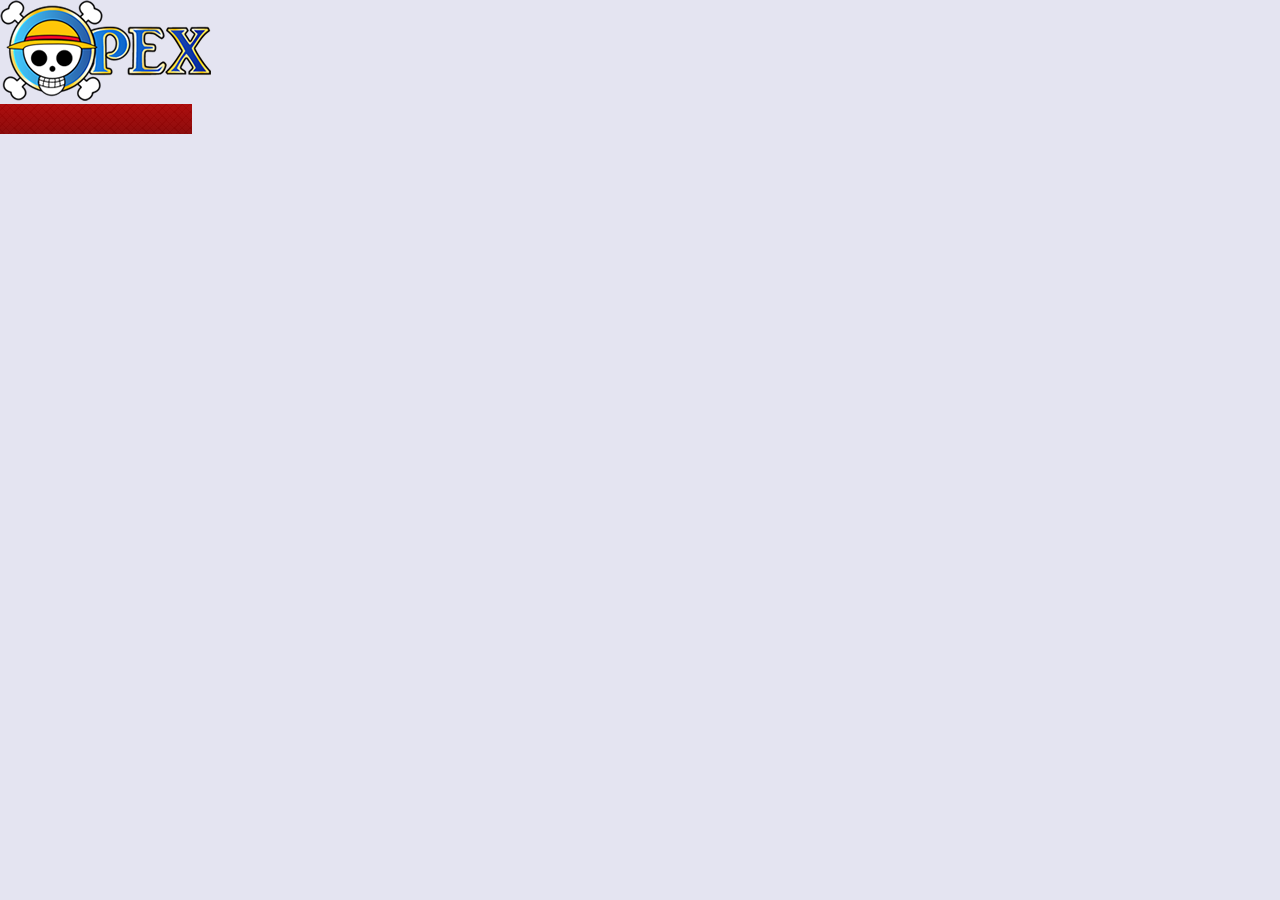
<file: index.html>
<!DOCTYPE html>
<html lang="pt-BR">
<head>
    <meta charset="UTF-8">
    <meta http-equiv="X-UA-Compatible" content="IE=edge">
    <meta name="viewport" content="width=device-width, initial-scale=1.0">
    <link rel="stylesheet" href="./src/css/reset.css">
    <link rel="stylesheet" href="./src/css/style.css">
    <title>One Piece Ex| De fã para fã</title>
</head>
<body>
    <!-- CABEÇALHO -->
    <header>
        <!-- CONTAINER PARA CENTRALIZAR ELEMENTOS NO CENTRO -->
        <div>
            <img  id="logo" src="./src/assets/opex.png.webp" alt="Logo opex">

        </div>
        
    </header>
   
    <main>

        <!-- SEÇÃO BANNER -->
        <section>
            <img src="./src/assets/topo_banner.PNG" alt="Banner vermelho">
        </section>

        <!-- TOPO NO RESUMO -->
        <section>
            
            <div> <!--aqui se coloca a classe container se quiser-->
                <!-- LISTA DE RESUMOS -->
                <ul></ul>

            </div>

        </section>


        <!-- SEÇÃO NOCÍCIAS -->
        <section>
            
            <div class="container"> <!--class="container"-->
                <!-- LISTA DE NOTICIAS -->
                <ul class="produtosLista"></ul>

            </div>

        </section>

    </main>

    <!-- RODAPÉ -->
    <footer> <!--class="rodape"-->
        
        <!-- SEÇÃO CARRINHO -->
        <section>

            <!--direitos-->
            <div>

            </div>
            <!--Feitos para fã-->
            <div>

            </div>
            <!--Copyright-->
            <div>

            </div>
            

        </section>


    </footer>
<!--
    <script src="./src/js/produtos.js"></script>
    <script src="./src/js/script.js"></script>
    -->
</body>
</html>
</file>
<file: src/css/style.css>
body{
    background-color:#e4e4f1;
    font-family: 'Bree Serif', serif;
}
#logo{
    height: 101px;
}
.logo .container{
    display: flex;
    justify-content: space-between;
    width: 1100px;
}
.banner{
    height: 40px;
    width: 100%;
    background-image: linear-gradient(#8c0b0b, #9c0c0c,#a40c0c);
    display: flex;
    align-items: center;
    justify-content: space-between;
    color: white;
}
.banner .container{
    display: flex;
    justify-content: space-between;
    width: 1100px;
}
.banner .numero_redes{
    width: 20%;
    display: flex;
    align-items: center;
    justify-content: space-around;
}

.banner .opcoes{
    width: 60%;
    display: flex;
    justify-content: space-between;
    align-items: center;
    font-family: 'Bree Serif', serif;
}

.resumo .container{
    display: flex;
    justify-content: space-between;
    width: 1100px;
}


.esquerda{
    width: 340px;
}

.esquerda .esquerda-noticias li{
    background-image: linear-gradient(#8c0b0b, #9c0c0c,#a40c0c);
    color:white;
    padding: 2px 17px 17px;
}

.esquerda .esquerda-noticias li h2{
    font-size: 24.2px;
    font-family: 'Titillium Web', sans-serif;
}
.esquerda .esquerda-noticias li p{
    font-size: 12px;
    font-family: 'Titillium Web', sans-serif;
}

.centro .centro-noticias li{
    margin: 0px 0px 1px;
    padding: 0px 0px 0px 40px;
    height: 36px;
    width: 500px;
}
.centro .centro-noticias p{
    color:#AB0303CC;
    font-size:10px;
}
.centro .centro-noticias h2{
    color:#AB0303;
    font-size:14px;
}


.centro .centro-sugestoes{
    font-family: 'Titillium Web', sans-serif;
    font-size: 12px;
    display: flex;
    background-image: linear-gradient(#8c0b0b, #9c0c0c,#a40c0c);
    display: flex;
    align-items: center;
    height: 36px;
    width: 500px;
}


.centro .centro-sugestoes .item-lista{
    color:white;
    width: 146.66px;
}


.direita img{
    width: 300px;
}

.pequeno-comentario .container{
    display: flex;
    width: 1100px;
    padding: 10px 10px 10px 0px;
    align-items: center;
}
.pequeno-comentario .container .icone-balao{
    background-color: #690101;
    width: 2%;
}
.pequeno-comentario .container .icone-balao img{
    width: 20px;
}
.pequeno-comentario .container .texto{
    background-color: #e4e4f1;;
    width: 71.4%;
    height: 22.8px;
    font-size: 12px;
    color:#690101;
    display: flex;
    align-items: center;
    border: solid 2px;
}

.linha{
    text-decoration: underline;
}

.secao-noticias .container{
    width: 1100px;
}

.container{
    max-width: 1200px;
    margin: 0 auto;
}
.lista-noticias{
    display: flex;
    flex-wrap: wrap;
    justify-content: space-between;
}

.lista-noticias li{
    width: 32.33%;
    padding-top: 2px;
}

.lista-noticias li h2{
    font-size: 20px;
    padding-bottom: 2px;
}
.lista-noticias li h3{
    font-size: 12px;
    margin: 10px 0px;
    font-family: 'Titillium Web', sans-serif;
}

.lista-noticias li p{
    font-size: 16px;
    margin: 7px 0px 10px 0px;
    display: block;
    font-family: 'Titillium Web', sans-serif;
}

.lista-noticias li img{
    width: 355px;
}




.rodape{
    width: 100%;
    background-image: linear-gradient(#8c0b0b, #9c0c0c,#a40c0c);
    padding: 10px;
    margin-top: 50px;
}

.rodape .container{
    display: flex;
    width: 1100px;
    height: 40px;
    justify-content: space-between;
    align-items: center;
}
.rodape .parte1{
    font-size: 11.2px;
    font-family: 'Titillium Web', sans-serif;
    color: white;
}
.rodape .parte2{
    font-size: 24px;
    color: white;
}

.tela{
    cursor: pointer;
}
</file>
